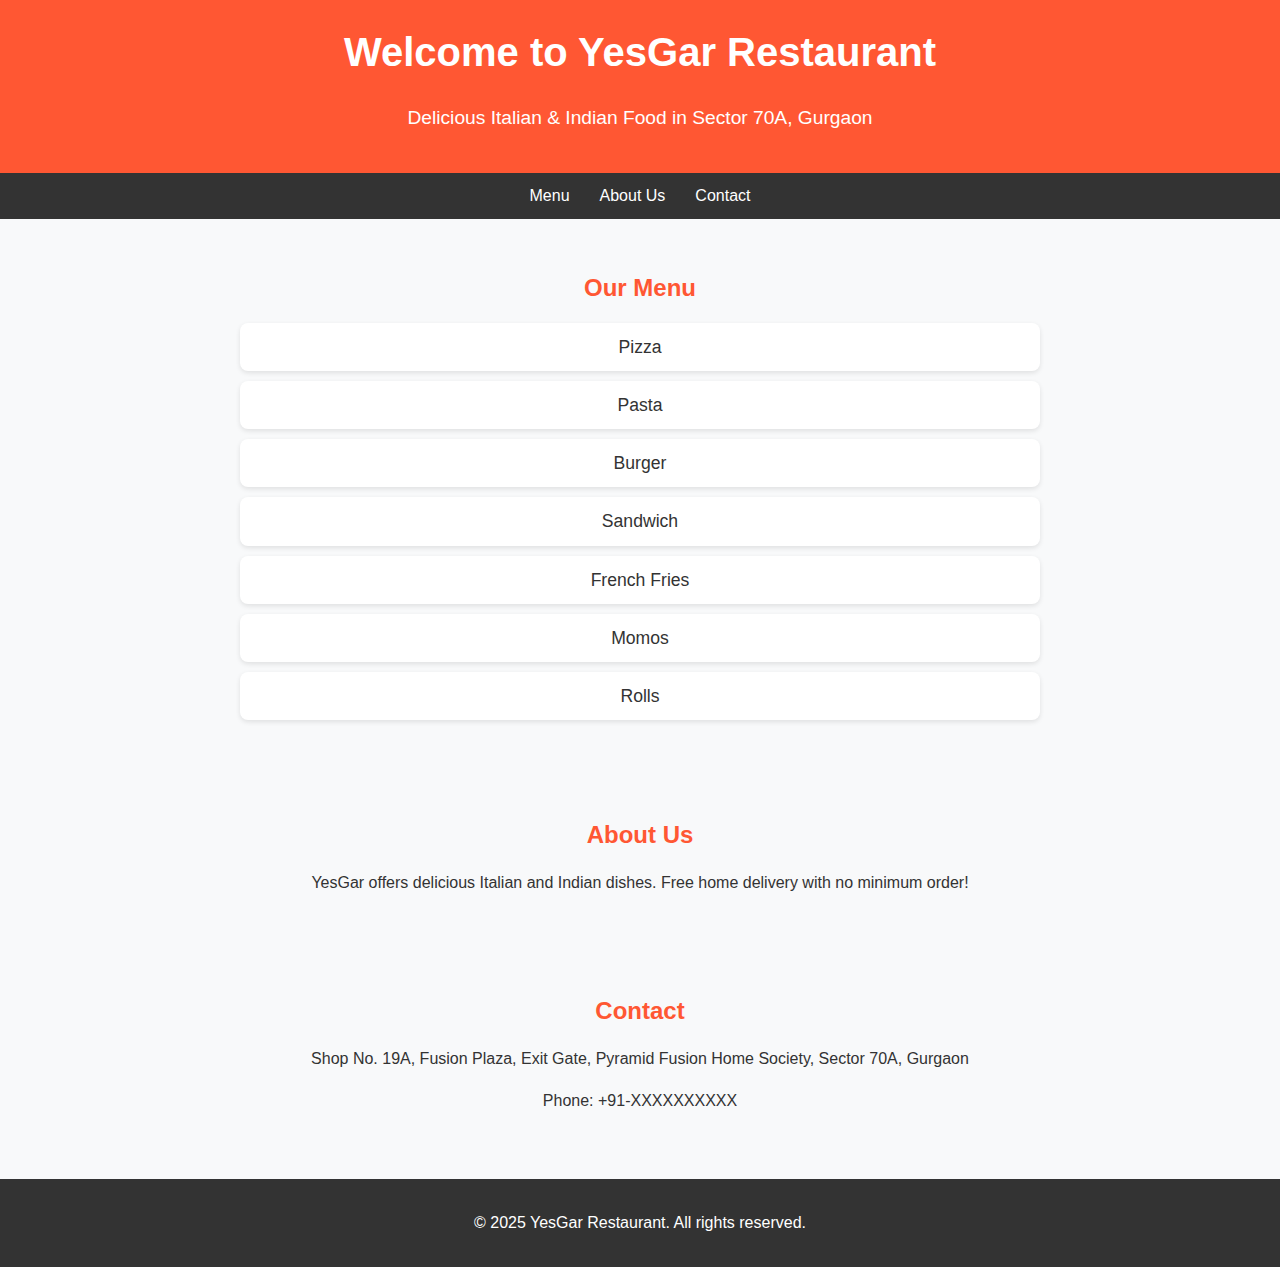
<file: index.html>
<!DOCTYPE html>
<html lang="en">
<head>
    <meta charset="UTF-8">
    <meta name="viewport" content="width=device-width, initial-scale=1.0">
    <title>YesGar Restaurant</title>
    <link rel="stylesheet" href="style.css">
</head>
<body>
    <header>
        <h1>Welcome to YesGar Restaurant</h1>
        <p>Delicious Italian & Indian Food in Sector 70A, Gurgaon</p>
    </header>

    <nav>
        <a href="#menu">Menu</a>
        <a href="#about">About Us</a>
        <a href="#contact">Contact</a>
    </nav>

    <section id="menu">
        <h2>Our Menu</h2>
        <ul>
            <li>Pizza</li>
            <li>Pasta</li>
            <li>Burger</li>
            <li>Sandwich</li>
            <li>French Fries</li>
            <li>Momos</li>
            <li>Rolls</li>
        </ul>
    </section>

    <section id="about">
        <h2>About Us</h2>
        <p>YesGar offers delicious Italian and Indian dishes. Free home delivery with no minimum order!</p>
    </section>

    <section id="contact">
        <h2>Contact</h2>
        <p>Shop No. 19A, Fusion Plaza, Exit Gate, Pyramid Fusion Home Society, Sector 70A, Gurgaon</p>
        <p>Phone: +91-XXXXXXXXXX</p>
    </section>

    <footer>
        <p>&copy; 2025 YesGar Restaurant. All rights reserved.</p>
    </footer>
</body>
</html>
</file>
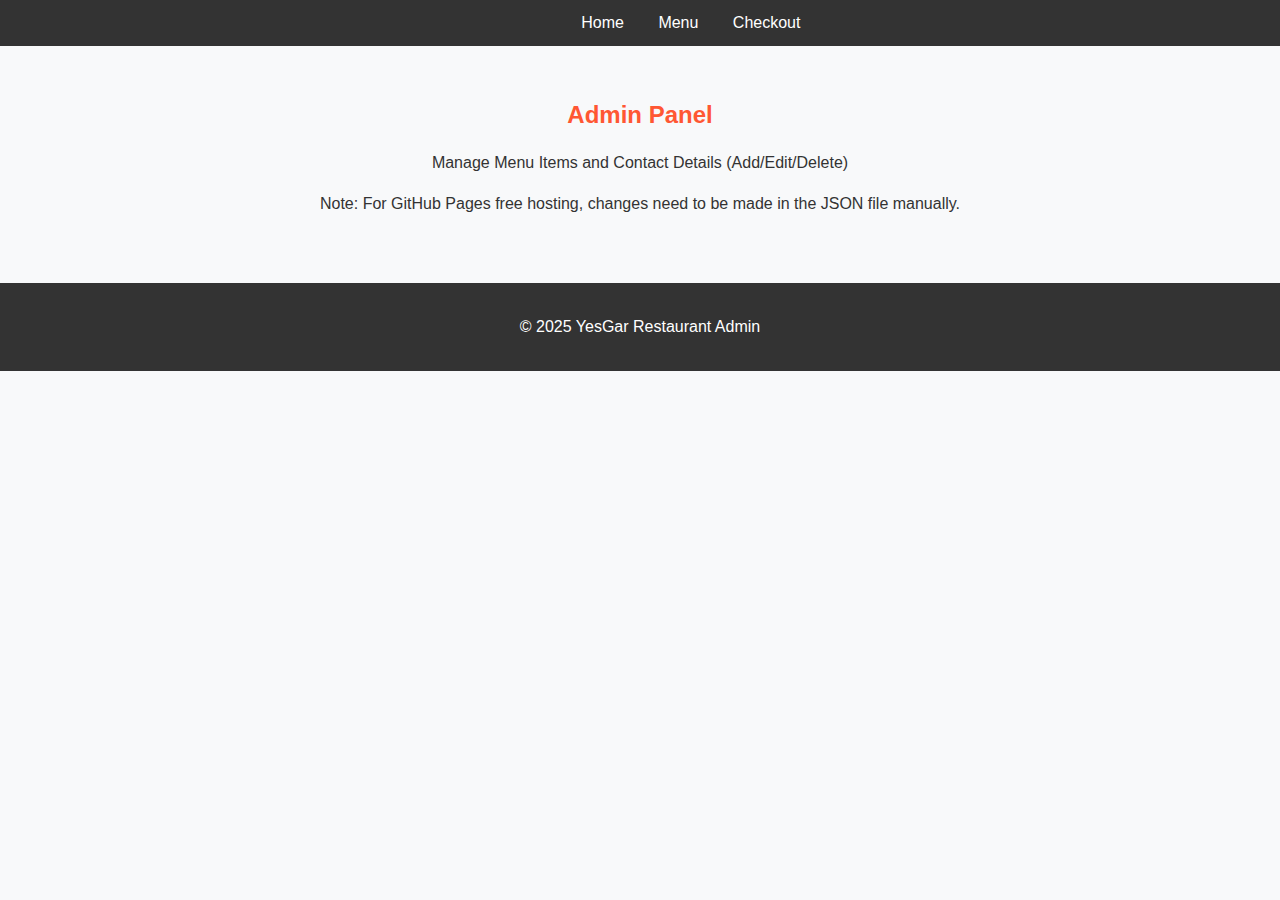
<file: admin.html>
<!DOCTYPE html>
<html lang="en">
<head>
<meta charset="UTF-8">
<meta name="viewport" content="width=device-width, initial-scale=1.0">
<title>Admin - YesGar Restaurant</title>
<link rel="stylesheet" href="style.css">
</head>
<body>
<nav>
  <div class="logo">YesGar Admin</div>
  <div class="nav-links">
    <a href="index.html">Home</a>
    <a href="menu.html">Menu</a>
    <a href="checkout.html">Checkout</a>
  </div>
</nav>

<section id="admin">
  <h2>Admin Panel</h2>
  <p>Manage Menu Items and Contact Details (Add/Edit/Delete)</p>
  <p>Note: For GitHub Pages free hosting, changes need to be made in the JSON file manually.</p>
</section>

<footer>
  <p>&copy; 2025 YesGar Restaurant Admin</p>
</footer>
<script src="script.js"></script>
</body>
</html>
</file>
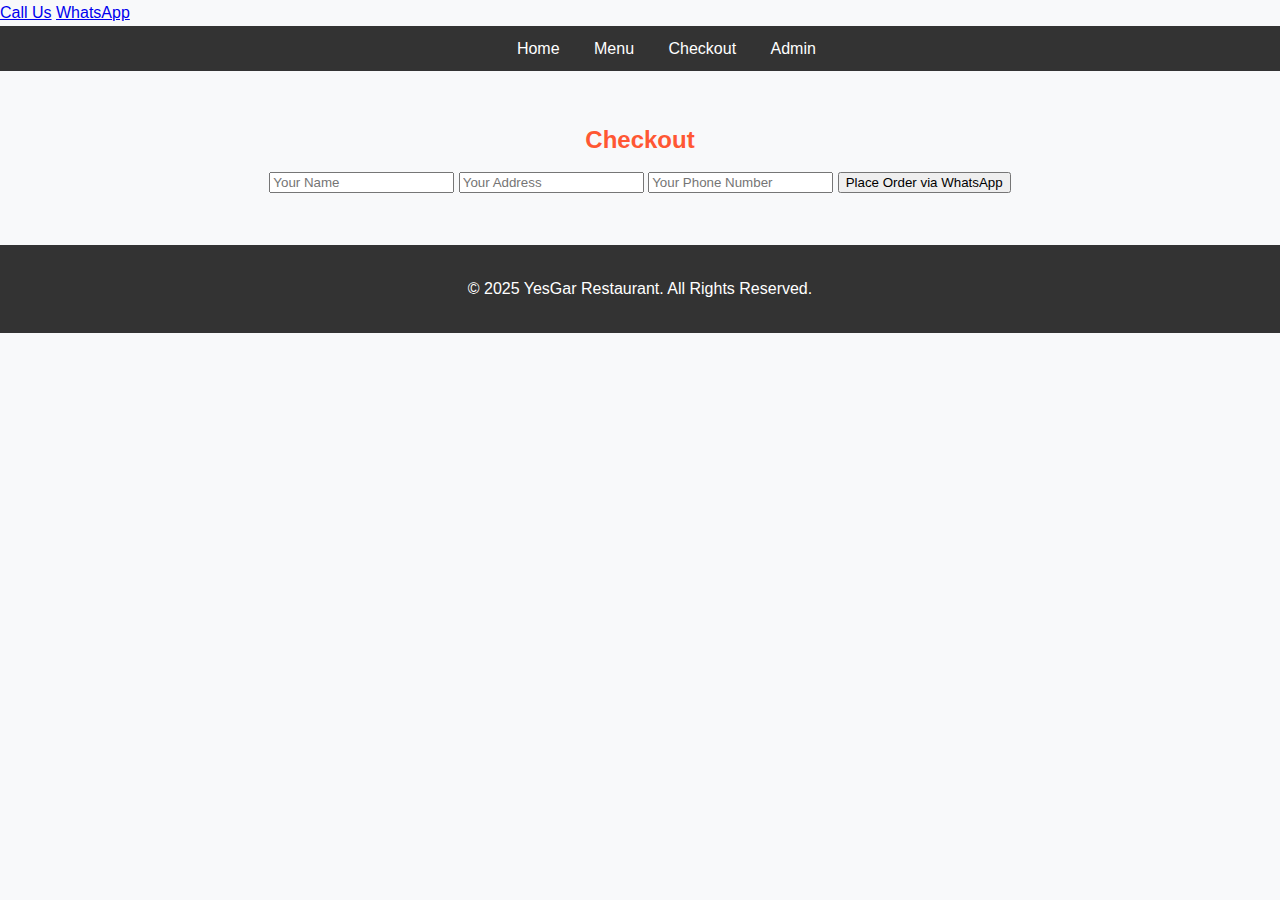
<file: checkout.html>
<!DOCTYPE html>
<html lang="en">
<head>
<meta charset="UTF-8">
<meta name="viewport" content="width=device-width, initial-scale=1.0">
<title>Checkout - YesGar Restaurant</title>
<link rel="stylesheet" href="style.css">
</head>
<body>
<!-- Floating Buttons -->
<a href="tel:+917424815132" class="floating-btn call">Call Us</a>
<a href="https://wa.me/917424815132" target="_blank" class="floating-btn whatsapp">WhatsApp</a>

<nav>
  <div class="logo">YesGar</div>
  <div class="nav-links">
    <a href="index.html">Home</a>
    <a href="menu.html">Menu</a>
    <a href="checkout.html">Checkout</a>
    <a href="admin.html">Admin</a>
  </div>
</nav>

<section id="checkout">
  <h2>Checkout</h2>
  <form id="checkout-form">
    <input type="text" id="customer-name" placeholder="Your Name" required>
    <input type="text" id="customer-address" placeholder="Your Address" required>
    <input type="tel" id="customer-phone" placeholder="Your Phone Number" required>
    <button type="submit" class="btn">Place Order via WhatsApp</button>
  </form>
</section>

<footer>
  <p>&copy; 2025 YesGar Restaurant. All Rights Reserved.</p>
</footer>

<script src="script.js"></script>
</body>
</html>
</file>
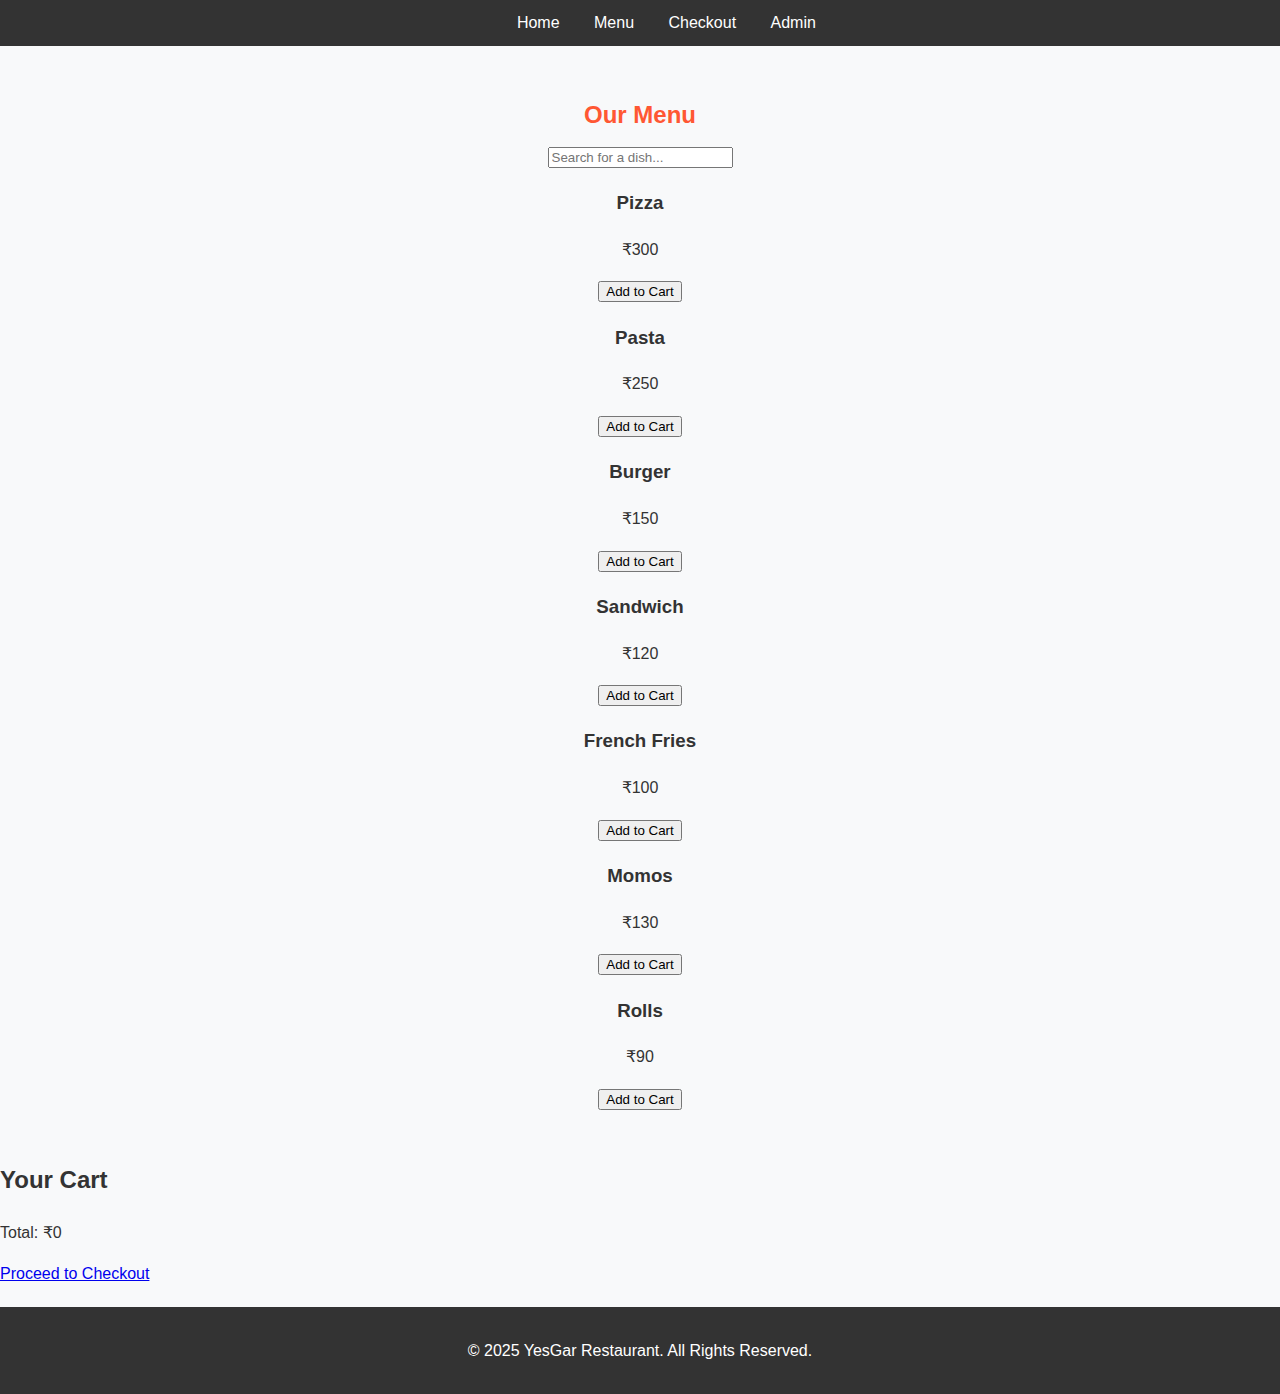
<file: menu.html>
<!DOCTYPE html>
<html lang="en">
<head>
  <meta charset="UTF-8">
  <meta name="viewport" content="width=device-width, initial-scale=1.0">
  <title>YesGar Restaurant - Menu</title>
  <link rel="stylesheet" href="style.css">
</head>
<body>
  <nav>
    <div class="logo">YesGar</div>
    <div class="nav-links">
      <a href="index.html">Home</a>
      <a href="menu.html">Menu</a>
      <a href="checkout.html">Checkout</a>
      <a href="admin.html">Admin</a>
    </div>
  </nav>

  <div class="menu-container">
    <!-- Menu Section -->
    <section id="menu">
      <h2>Our Menu</h2>
      <input type="text" id="search-box" placeholder="Search for a dish...">
      <div id="menu-list" class="menu-grid"></div>
    </section>

    <!-- Sticky Cart -->
    <aside id="cart-section">
      <h2>Your Cart</h2>
      <div id="cart-items"></div>
      <p id="cart-total">Total: ₹0</p>
      <a href="checkout.html" class="btn">Proceed to Checkout</a>
    </aside>
  </div>

  <footer>
    <p>&copy; 2025 YesGar Restaurant. All Rights Reserved.</p>
  </footer>

  <script src="script.js"></script>
</body>
</html>
</file>
<file: style.css>
/* Basic Page Styling */
body {
    margin: 0;
    font-family: Arial, sans-serif;
    background: #f8f9fa;
    color: #333;
    line-height: 1.6;
}

/* Header Section */
header {
    background: #ff5733;
    color: white;
    text-align: center;
    padding: 20px 10px;
}

header h1 {
    margin: 0;
    font-size: 2.5rem;
}

header p {
    font-size: 1.2rem;
}

/* Navigation Menu */
nav {
    display: flex;
    justify-content: center;
    background: #333;
    padding: 10px;
}

nav a {
    color: white;
    text-decoration: none;
    margin: 0 15px;
    font-size: 1rem;
    transition: color 0.3s ease;
}

nav a:hover {
    color: #ff5733;
}

/* Sections Styling */
section {
    padding: 30px;
    text-align: center;
    max-width: 800px;
    margin: auto;
}

section h2 {
    color: #ff5733;
    margin-bottom: 10px;
}

/* Menu Items */
#menu ul {
    list-style: none;
    padding: 0;
}

#menu li {
    background: white;
    margin: 10px 0;
    padding: 10px;
    border-radius: 8px;
    box-shadow: 0 2px 5px rgba(0,0,0,0.1);
    font-size: 1.1rem;
}

/* Footer Styling */
footer {
    text-align: center;
    background: #333;
    color: white;
    padding: 15px;
    margin-top: 20px;
}
</file>
